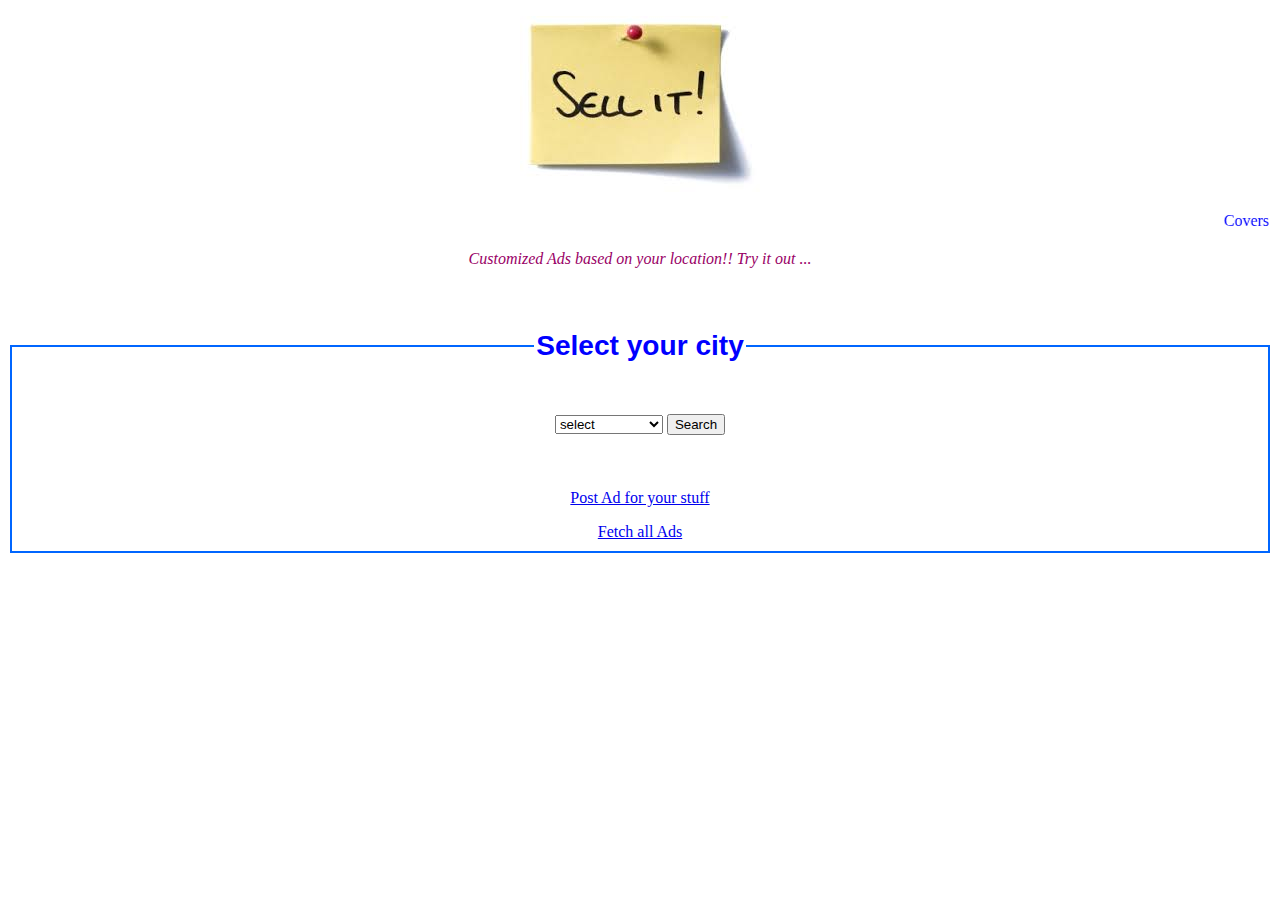
<file: index.html>
<!DOCTYPE html>
<html>

<head>
<link rel="stylesheet" type="text/css" href="style.css">
<title>Sell It </title>
<style>

</style>
</head>

<body align="center">
	<p><center><img src="sell_it_postit.jpg"/></center></p>
        <marquee> Covers most of California including San Francisco, San Jose, Los Angeles and many more...  </marquee>
	<form action="queryCityDb.php"
		  method= "post">
		<p><I> Customized Ads based on your location!! Try it out ...</I></p><br>
		<fieldset align="center">
		    <legend ><h3>Select your city</h3></legend>

			<br>
			<select name="city">
			<option value="">select</option>
			<option value="San Jose">San Jose</option>
			<option value="San Francisco">San Francisco</option>
			<option value="Los Gatos">Los Gatos</option>
			<option value="Fremont">Fremont</option>
                        <option value="LA">Los Angeles</option>

			</select>
			<input type="submit" value="Search" ></input>
			<br>
			</br>
			<br>
			</br>
			<a href="postAd.html">Post Ad for your stuff  </a><p>  </p>
			<a href="queryFullDb.php"> Fetch all Ads</a>
		</fieldset>
	</form>
</body>
</html>
</file>
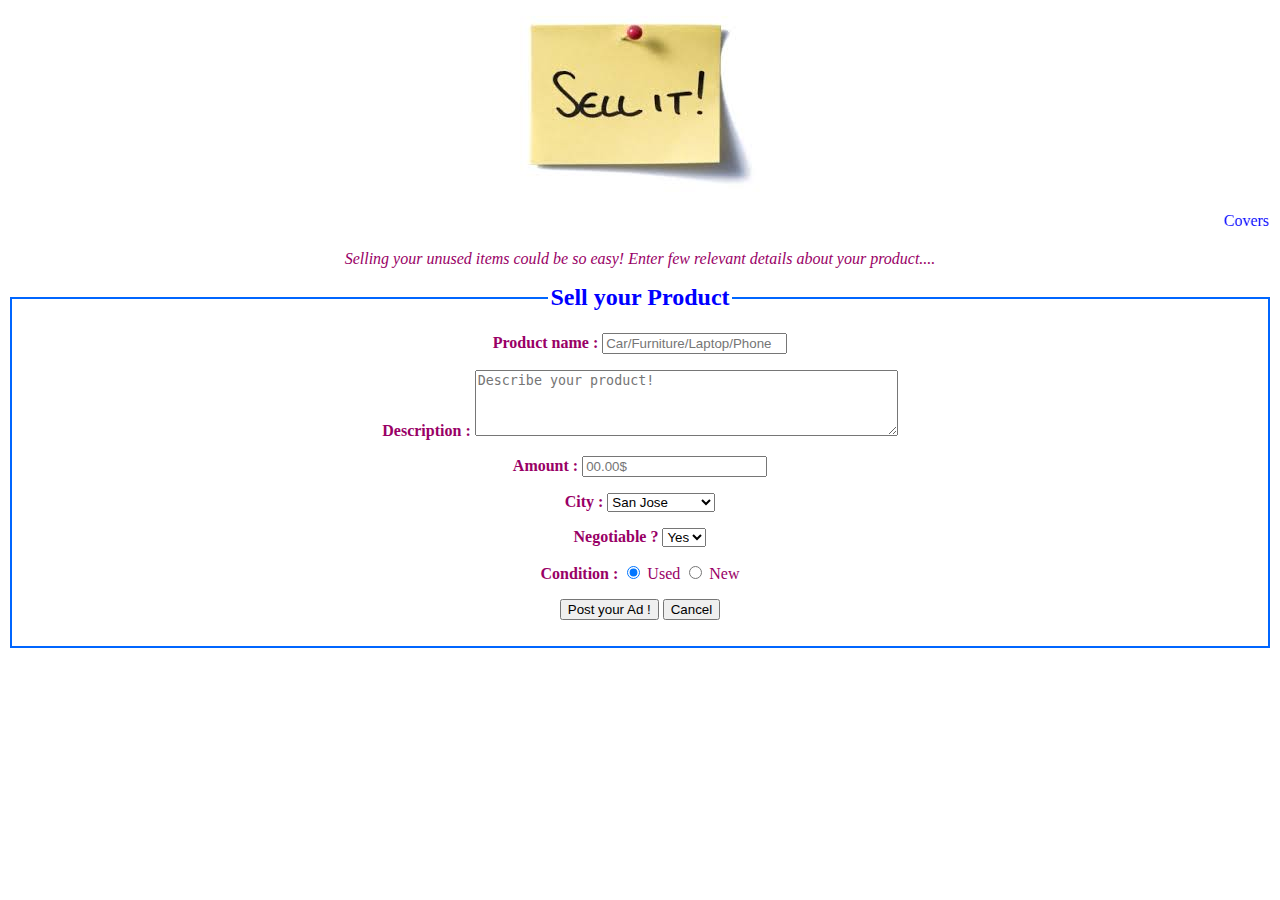
<file: postAd.html>
<!DOCTYPE html>
<html>

<head>
<link rel="stylesheet" type="text/css" href="style.css">
<title>Sell It </title>
</head>

<body align="center">
   <p><center><img src="sell_it_postit.jpg"/></center></p>
     <marquee> Covers most of California including San Francisco, San Jose, Los Angeles ......!!  </marquee>
   <form action="insertInDb.php"
          method= "post">
	<p><I>Selling your unused items could be so easy!
	Enter few relevant details about your product.... </I></p>
        <fieldset align="center">
                    <legend >Sell your Product</legend>
			               <p>
			                   <label><B>Product name :</B></label>
			                   <input name="product" type="text" placeholder="Car/Furniture/Laptop/Phone"/>
			               </p>
			               <p>
			                   <label><B>Description :</B></label>
			                   <textarea rows="4" cols="50" name="description" placeholder="Describe your product!" ></textarea>
			               </p>
			               <p>
					  <label><B>Amount :</B></label>
					  <input name="amount" type="text" placeholder="00.00$" />
				       </p>
                                       <p>
					  <label><B>City :</B></label>
						<select name="city">
						<option value="San Jose">San Jose</option>
						<option value="San Francisco">San Francisco</option>
						<option value="Los Gatos">Los Gatos</option>
						<option value="Fremont">Fremont</option/>
						</select>
				       </p>


				       <p>
					   <label><B>Negotiable ?</B></label>
					   <select name="bargain">
					       <option value="yes" selected>Yes</option>
					       <option value="no">No</option>

					   </select>
				       </p>
                                       <p>
			               	<label><B>Condition : </B></label>
					       	<input type="radio"
					       	       name="condition"
					       	       value="used"
					       	       checked /> Used
					       	<input type="radio"
					       	       name="condition"
					       	       value="new" /> New
			              	</p>


					    <p>
						<input type="submit" value="Post your Ad !" ></input>
						<button onclick="#">Cancel</button>
					    </p>
              </fieldset>
    </form>
</body>
</html>
</file>
<file: style.css>
body {
    font-family: Georgia, "Times New Roman",
          Times, serif;
    color: #990066;
    background-color: #;
   }
  h3 {
    font-family: Helvetica, Geneva, Arial,
          SunSans-Regular, sans-serif }
legend{
   font-weight: bold;
   color: blue;
   font-size: x-large; 
}
h1{
  color: #990066;
}
fieldset{
   border: 2px #0066FF solid;
   background-color: ;
}

marquee{
  color: blue;

}
</file>
